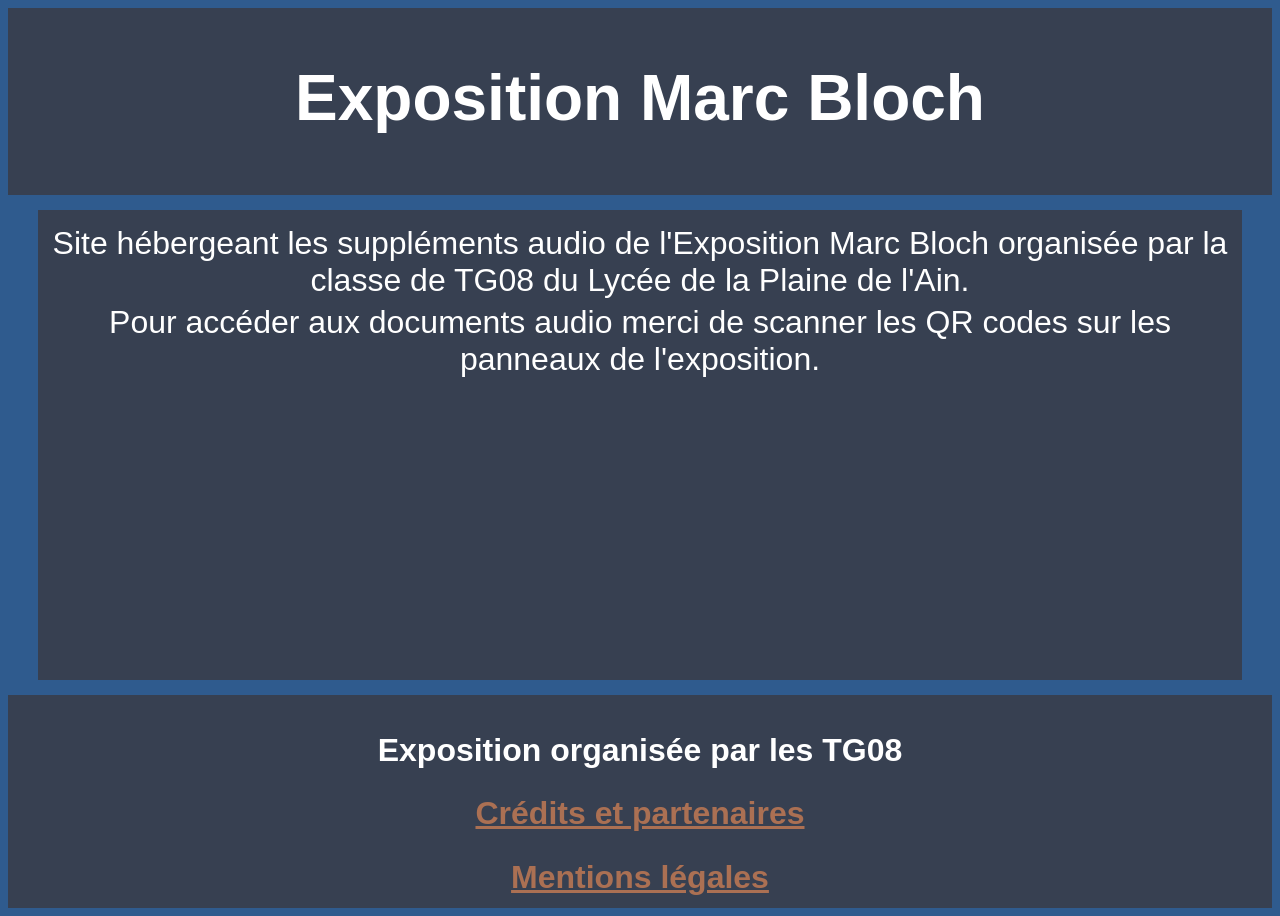
<file: index.html>
<!DOCTYPE html>
<html>

 <head>
  <title>Marc Bloch</title>
  <meta charset="UTF-8">
  <link rel="stylesheet" href="style.css">
 </head>

 <body>
	<header>
		<h1>Exposition Marc Bloch</h1>
	</header>	

	<div id="contenu-principal">
    <p>Site hébergeant les suppléments audio de l'Exposition Marc Bloch organisée par la classe de TG08 du Lycée de la Plaine de l'Ain.</p>

	<p>Pour accéder aux documents audio merci de scanner les QR codes sur les panneaux de l'exposition.</p>

	</div>

 </body>

 <footer>
 	<h2>Exposition organisée par les TG08</h2>
    <h2><a href="credits.html">Crédits et partenaires</a></h2>
	<h2><a href="mentionslegales.html">Mentions légales</a></h2>
 </footer>

</html>
</file>
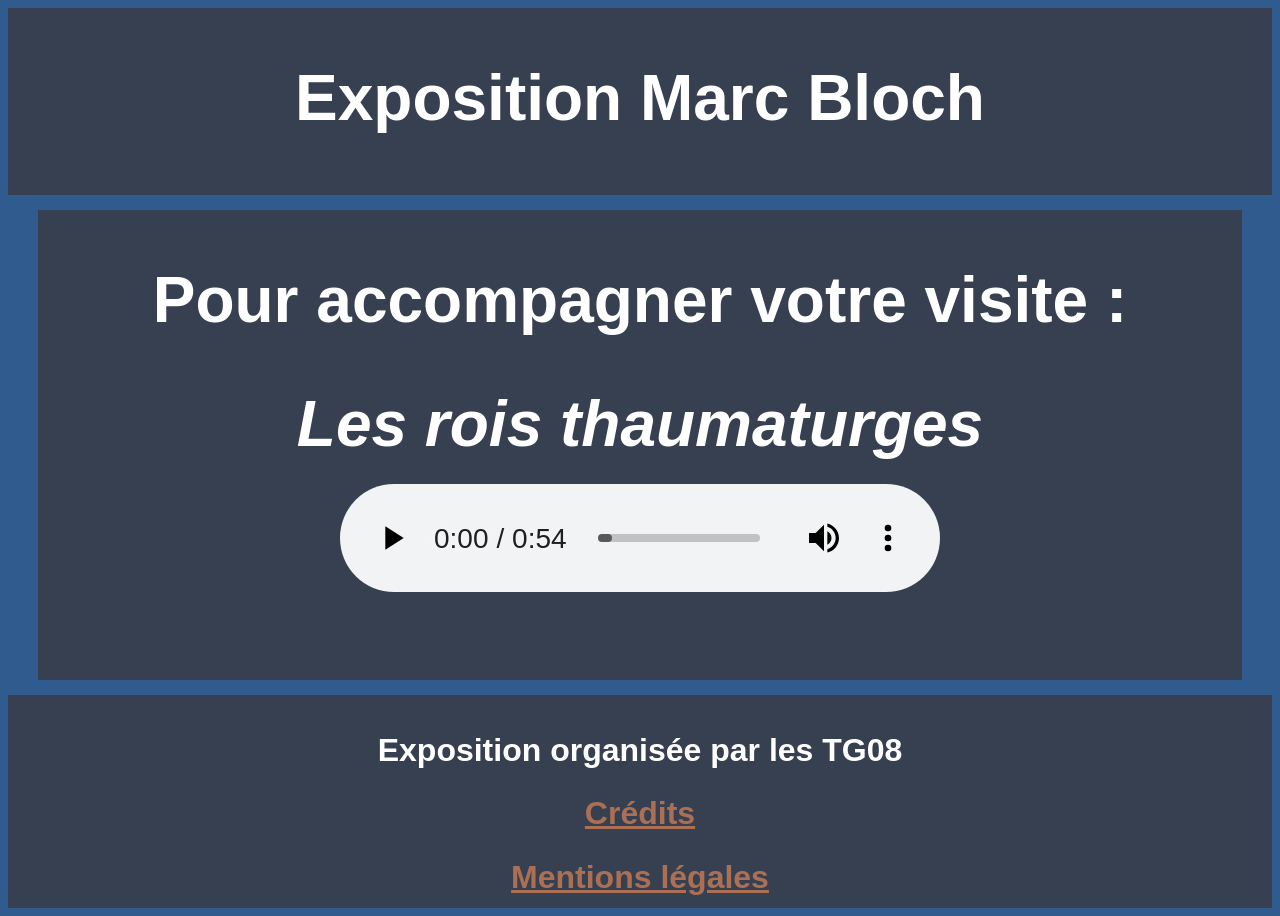
<file: Audio1.html>
<!DOCTYPE html>
<html>

 <head>
  <title>Marc Bloch</title>
  <meta charset="UTF-8">
  <link rel="stylesheet" href="style.css">
 </head>

 <body>
	<header>
		<h1>Exposition Marc Bloch</h1>
	</header>	

	<div id="contenu-principal">

    <h1>Pour accompagner votre visite :</h1>

    <h1><i>Les rois thaumaturges</i></h1>

    <div class='audio-container'><audio id="audio" controls src="albin.wav"></audio></div>

	</div>

 </body>

 <footer>
 	<h2>Exposition organisée par les TG08</h2>
    <h2><a href="credits.html">Crédits</a></h2>
    <h2><a href="mentionslegales.html">Mentions légales</a></h2>
 </footer>

</html>
</file>
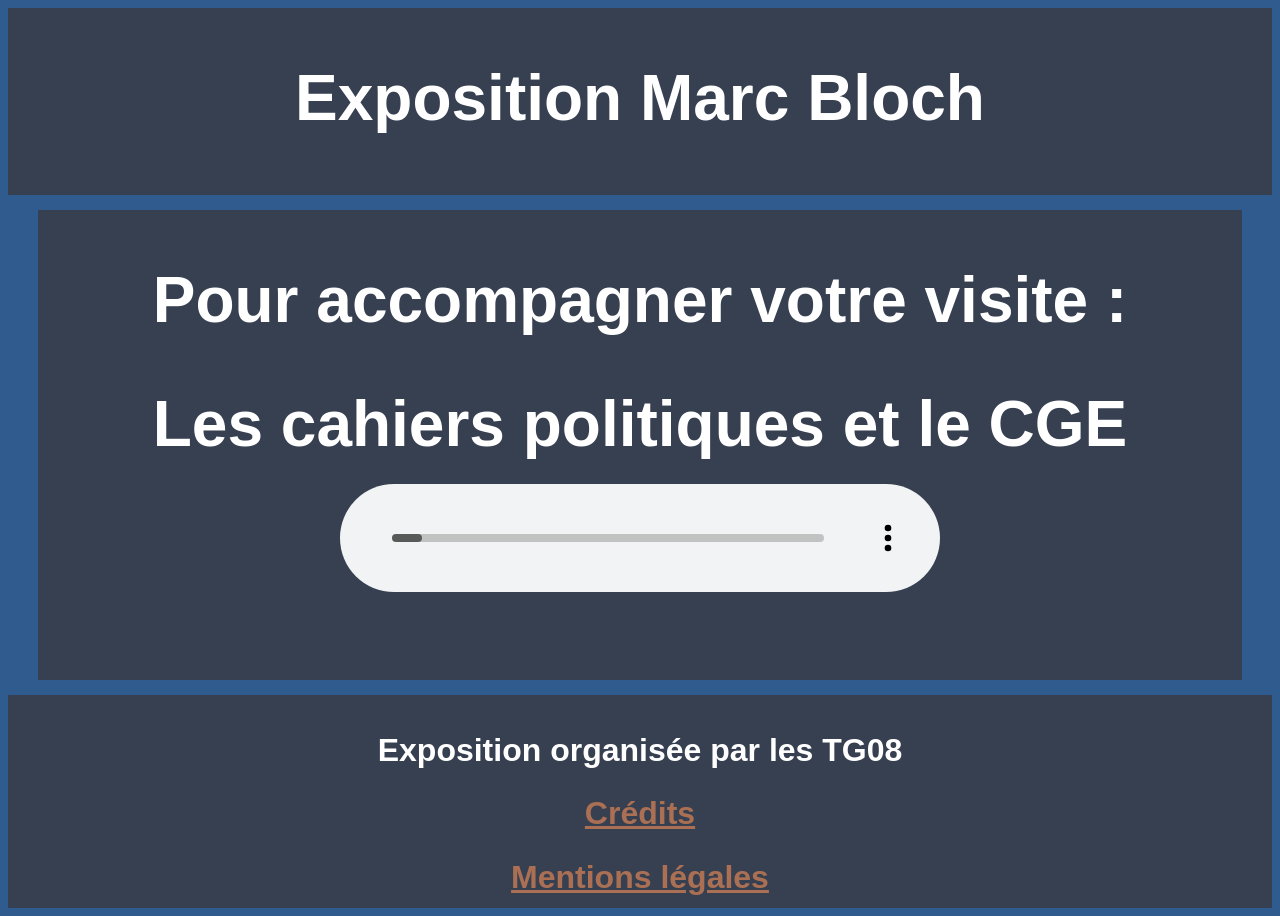
<file: Audio2.html>
<!DOCTYPE html>
<html>

 <head>
  <title>Marc Bloch</title>
  <meta charset="UTF-8">
  <link rel="stylesheet" href="style.css">
 </head>

 <body>
	<header>
		<h1>Exposition Marc Bloch</h1>
	</header>	

	<div id="contenu-principal">

    <h1>Pour accompagner votre visite :</h1>

    <h1>Les cahiers politiques et le CGE</h1>

    <div class='audio-container'><audio id="audio" controls src="clémence.wav"></audio></div>

	</div>

 </body>

 <footer>
 	<h2>Exposition organisée par les TG08</h2>
    <h2><a href="credits.html">Crédits</a></h2>
    <h2><a href="mentionslegales.html">Mentions légales</a></h2>
 </footer>

</html>
</file>
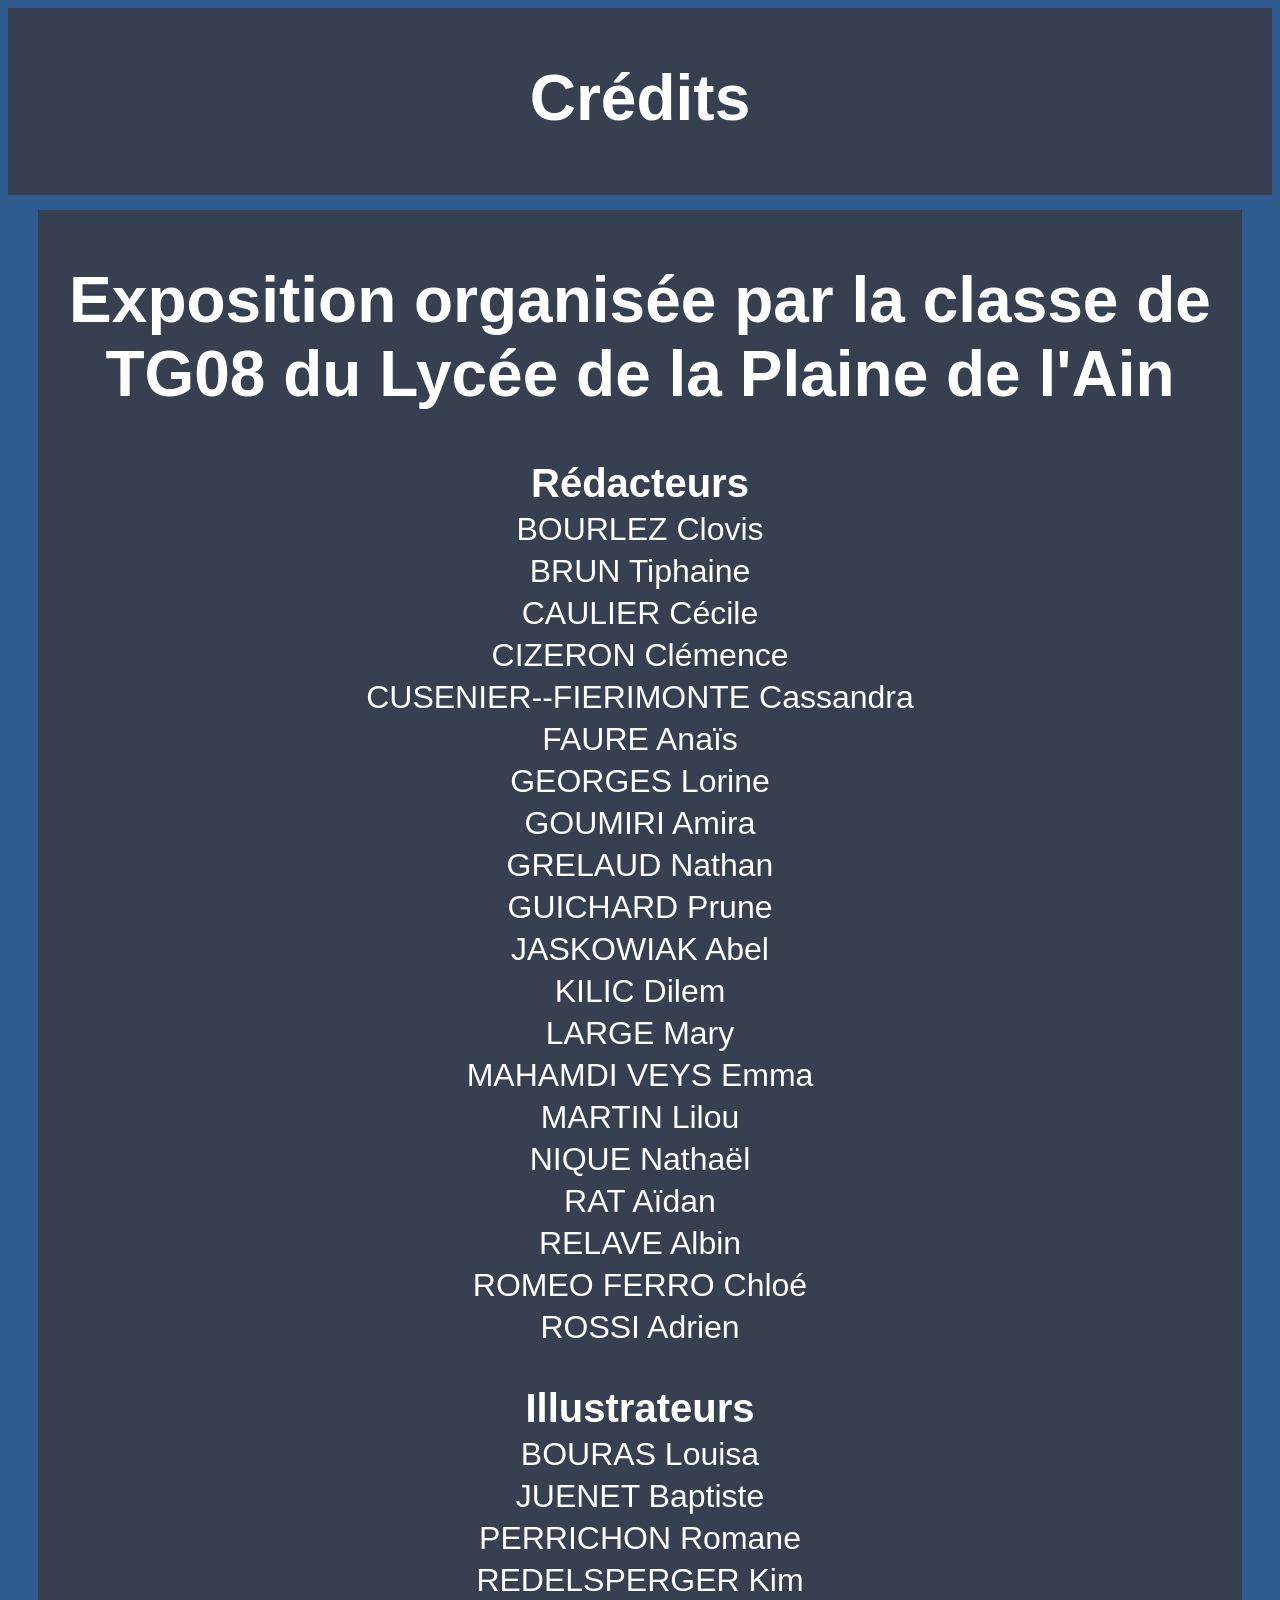
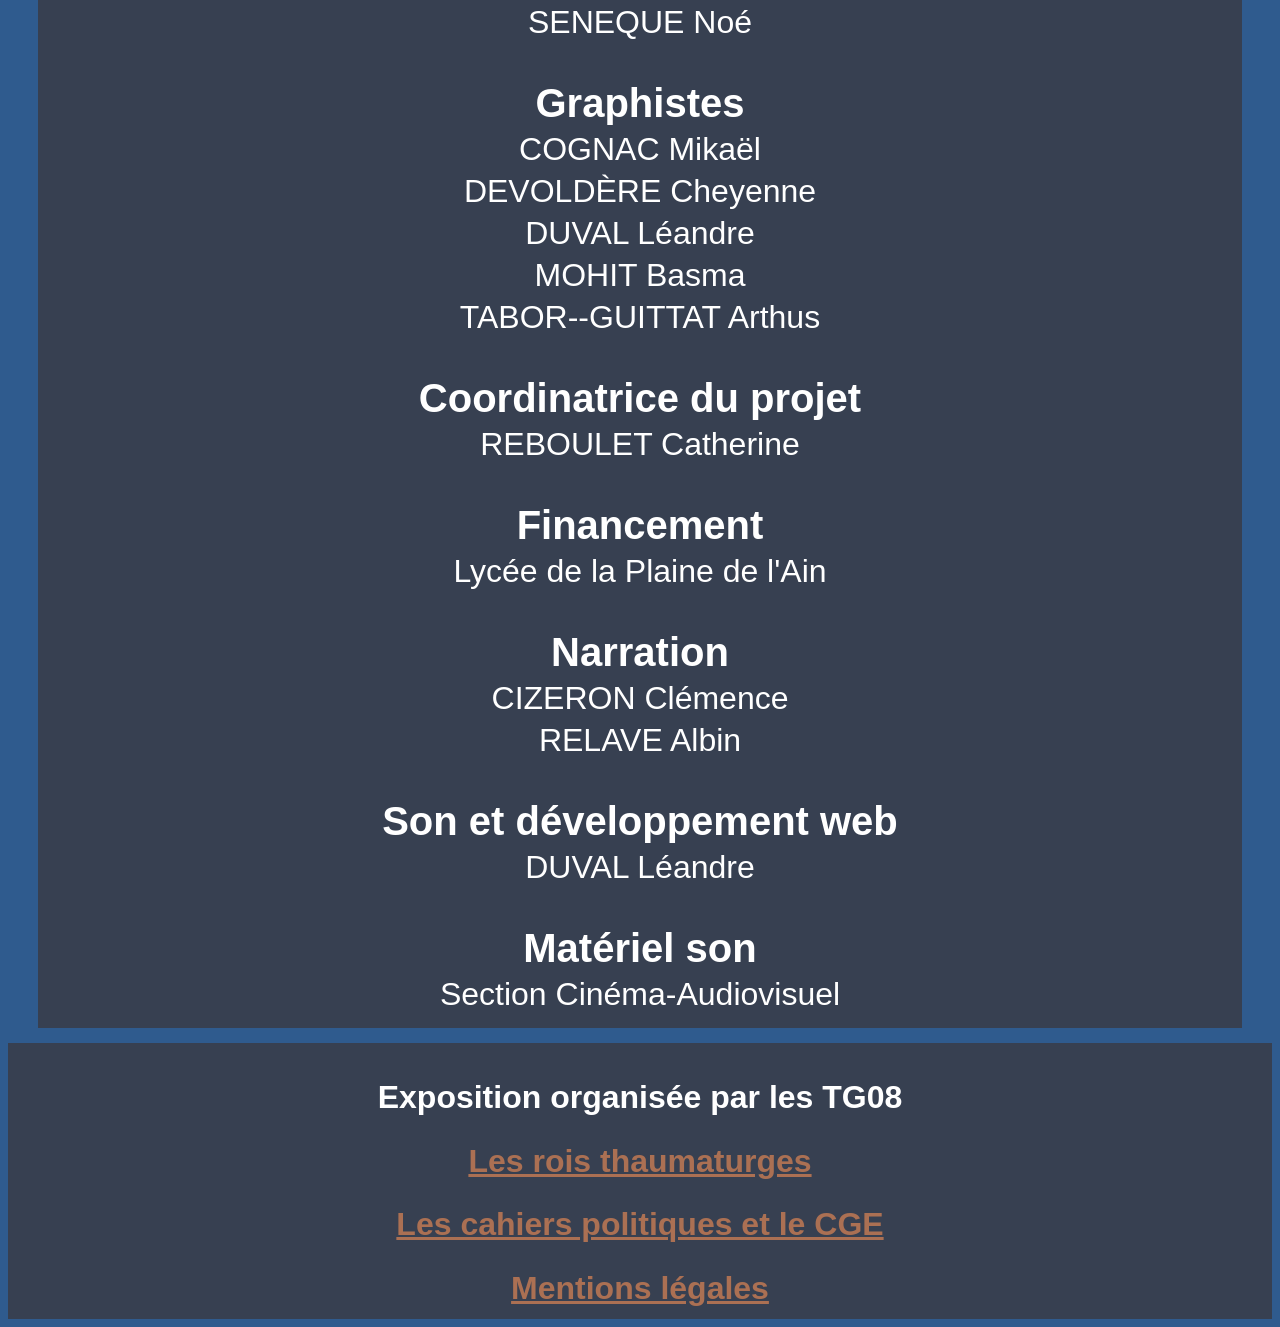
<file: credits.html>
<!DOCTYPE html>
<html>

 <head>
  <title>Marc Bloch</title>
  <meta charset="UTF-8">
  <link rel="stylesheet" href="style.css">
 </head>

 <body>
	<header>
		<h1>Crédits</h1>
	</header>	

	<div id="contenu-principal">
        <h1>Exposition organisée par la classe de TG08 du Lycée de la Plaine de l'Ain</h1>
        <h3>Rédacteurs</h3>
        <p>BOURLEZ Clovis</p>
        <p>BRUN Tiphaine</p>
        <p>CAULIER Cécile</p>
        <p>CIZERON Clémence</p>
        <p>CUSENIER--FIERIMONTE Cassandra</p>
        <p>FAURE Anaïs</p>
        <p>GEORGES Lorine</p>
        <p>GOUMIRI Amira</p>
        <p>GRELAUD Nathan</p>
        <p>GUICHARD Prune</p>
        <p>JASKOWIAK Abel</p>
        <p>KILIC Dilem</p>
        <p>LARGE Mary</p>
        <p>MAHAMDI VEYS Emma</p>
        <p>MARTIN Lilou</p>
        <p>NIQUE Nathaël</p>
        <p>RAT Aïdan</p>
        <p>RELAVE Albin</p>
        <p>ROMEO FERRO Chloé</p>
        <p>ROSSI Adrien</p>
        <h3>Illustrateurs</h3>
        <p>BOURAS Louisa</p>
        <p>JUENET Baptiste</p>
        <p>PERRICHON Romane</p>
        <p>REDELSPERGER Kim</p>
        <p>SENEQUE Noé</p>
        <h3>Graphistes</h3>
        <p>COGNAC Mikaël</p>
        <p>DEVOLDÈRE Cheyenne</p>
        <p>DUVAL Léandre</p>
        <p>MOHIT Basma</p>
        <p>TABOR--GUITTAT Arthus</p>
        <h3>Coordinatrice du projet</h3>
        <p>REBOULET Catherine</p>
        <h3>Financement</h3>
        <p>Lycée de la Plaine de l'Ain</p>
        <h3>Narration</h3>
        <p>CIZERON Clémence</p>
        <p>RELAVE Albin</p>
        <h3>Son et développement web</h3>
        <p>DUVAL Léandre</p>
        <h3>Matériel son</h3>
        <p>Section Cinéma-Audiovisuel</p>
	</div>

 </body>
  <footer>
 	<h2>Exposition organisée par les TG08</h2>
	<h2><a href="Audio1.html">Les rois thaumaturges</a></h2>
	<h2><a href="Audio2.html">Les cahiers politiques et le CGE</a></h2>
    <h2><a href="mentionslegales.html">Mentions légales</a></h2>
 </footer>

</html>
</file>
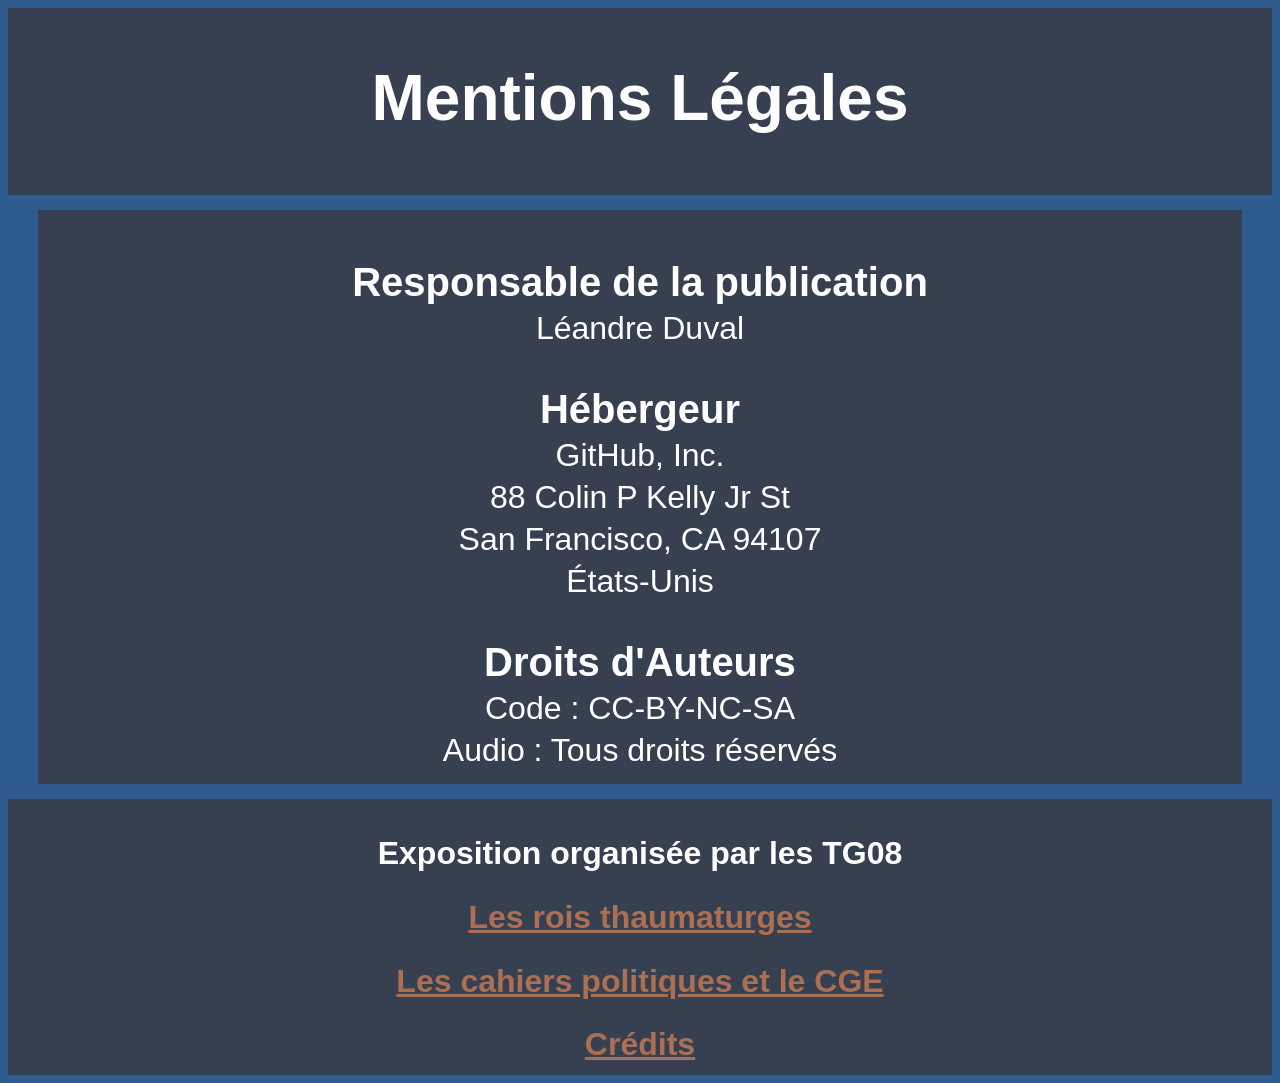
<file: mentionslegales.html>
<!DOCTYPE html>
<html>

 <head>
  <title>Marc Bloch</title>
  <meta charset="UTF-8">
  <link rel="stylesheet" href="style.css">
 </head>

 <body>
	<header>
		<h1>Mentions Légales</h1>
	</header>	

	<div id="contenu-principal">
        <h3>Responsable de la publication</h3>
        <p>Léandre Duval</p>
        <h3>Hébergeur</h3>
        <p>GitHub, Inc.</p>
        <p>88 Colin P Kelly Jr St</p>
        <p>San Francisco, CA 94107</p>
        <p>États-Unis</p>
        <h3>Droits d'Auteurs</h3>
        <p>Code : CC-BY-NC-SA</p>
        <p>Audio : Tous droits réservés</p>
	</div>

 </body>
 <footer>
 	<h2>Exposition organisée par les TG08</h2>
	<h2><a href="Audio1.html">Les rois thaumaturges</a></h2>
	<h2><a href="Audio2.html">Les cahiers politiques et le CGE</a></h2>
    <h2><a href="credits.html">Crédits</a></h2>
 </footer>

</html>
</file>
<file: style.css>
body {
	display: grid;
	grid-template-columns: 10% 90%;
	grid-template-rows: auto 1fr auto;
	grid-template-areas: 
		"header header"
		"contenu contenu"
		"footer footer";
	min-height: 100vh;
    background-color: #2F5B8E;
    font-family: Arial, sans-serif;
}

header {
	grid-area: header;
	padding: 10px;
	background-color: #374051;
	text-align: center;
	color: #fff;
	width: 100%;
	box-sizing: border-box;
	margin-bottom: 5px;
}

footer {
	grid-area: footer;
	padding: 10px;
	text-align: center;
	background-color: #374051;
	width: 100%;
	box-sizing: border-box;
	margin-top: 5px;
}

#contenu-principal {
	grid-area: contenu;
	padding: 10px;
	background-color: #374051;
	overflow-y: auto;
	margin-left: 30px;
	margin-right: 30px;
	margin-top: 10px;
	margin-bottom: 10px;
}

p {
	color: #ffffff;
	font-size: 2rem;
	text-align: center;
	margin-block-start: 5px;
    margin-block-end: 5px;
}

h1 {
	font-size: 4rem;
	font-weight: bold;
	color: #ffffff;
	margin-bottom: 50px;
	text-align: center;
}

h3 {
	font-size: 2.5rem;
	color: #ffffff;
	margin-bottom: 5px;
	text-align: center;
}

.audio-container {
    display: flex;
    justify-content: center;
}

audio {
    transform: scale(2);
    transform-origin: center;
}

h2 {
	font-size: 2rem;
	color: #ffffff;
	margin-bottom: 2px;
}

a {
	color : #AB7053;
}
</file>
